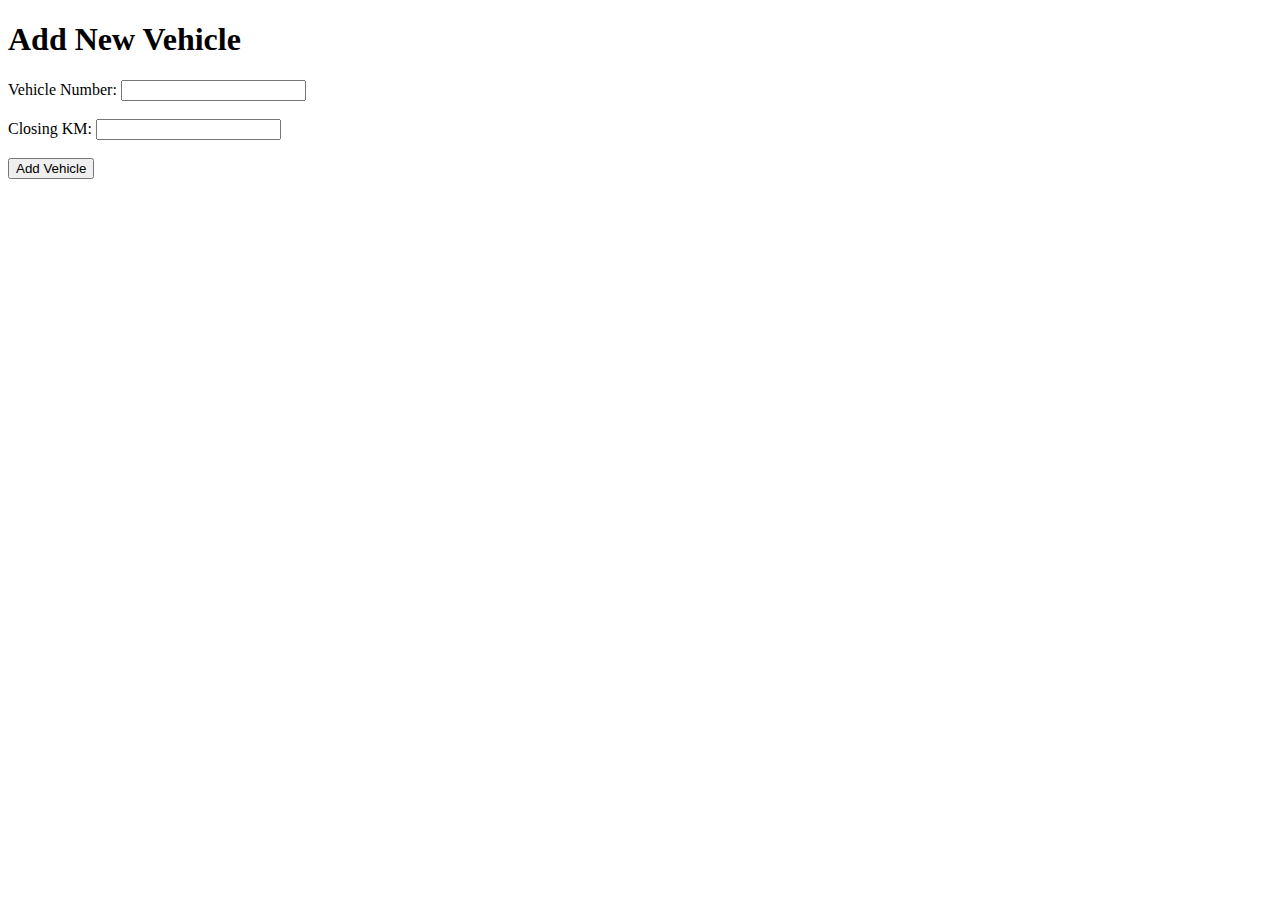
<file: flask/templates/add_vehicle.html>
<!DOCTYPE html>
<html lang="en">
<head>
    <meta charset="UTF-8">
    <meta name="viewport" content="width=device-width, initial-scale=1.0">
    <title>Add New Vehicle</title>
</head>
<body>
    <h1>Add New Vehicle</h1>
    <form method="post">
        <label for="vehicle_number">Vehicle Number:</label>
        <input type="text" id="vehicle_number" name="vehicle_number"><br><br>
        <label for="closing_km">Closing KM:</label>
        <input type="number" id="closing_km" name="closing_km"><br><br>
        <input type="submit" value="Add Vehicle">
    </form>
</body>
</html>
</file>
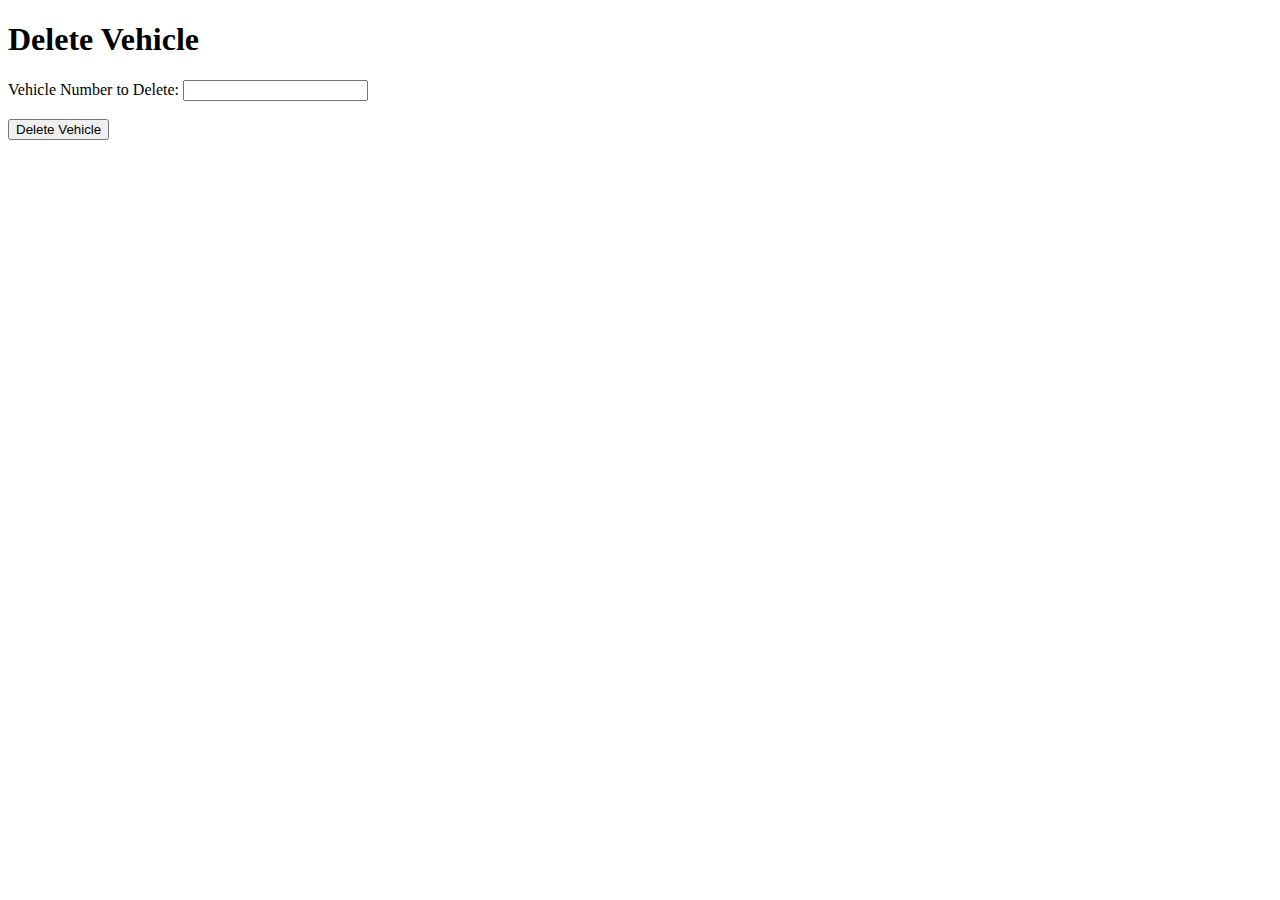
<file: flask/templates/delete_vehicle.html>
<!DOCTYPE html>
<html lang="en">
<head>
    <meta charset="UTF-8">
    <meta name="viewport" content="width=device-width, initial-scale=1.0">
    <title>Delete Vehicle</title>
</head>
<body>
    <h1>Delete Vehicle</h1>
    <form method="post">
        <label for="vehicle_number">Vehicle Number to Delete:</label>
        <input type="text" id="vehicle_number" name="vehicle_number"><br><br>
        <input type="submit" value="Delete Vehicle">
    </form>
</body>
</html>
</file>
